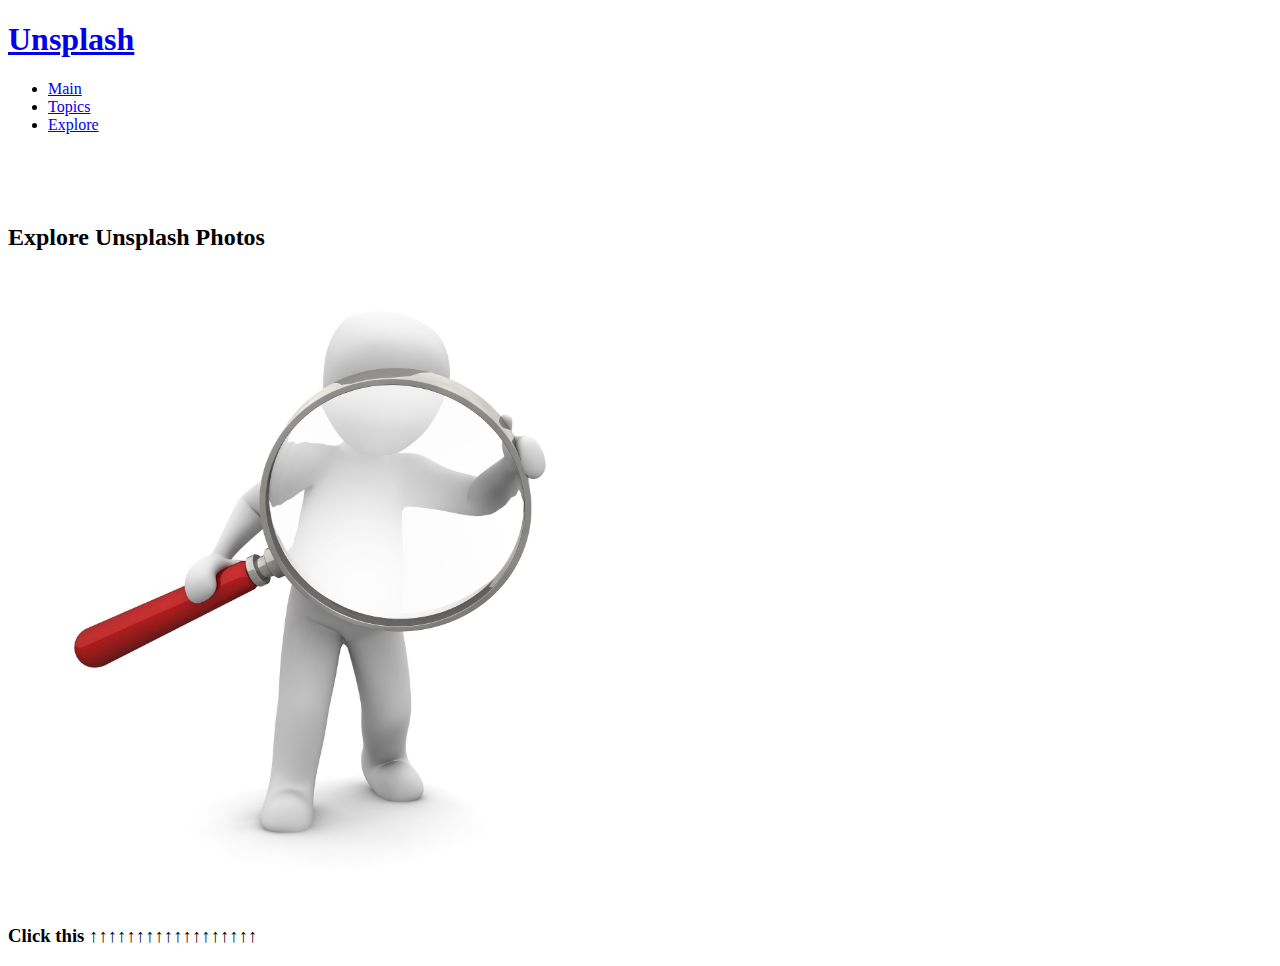
<file: 3.html>
<!doctype html>
<html>
<head>
  <title>web_practice</title>
  <meta charset="utf-8">
</head>
<body>
  <h1><a href="index.html">Unsplash</a></h1>
  <ul>
    <li><a href="1.html">Main</a></li>
    <li><a href="2.html">Topics</a></li>
    <li><a href="3.html">Explore</a></li>
  </ul>
  <br>
  <br>
  <br>
  <h2>Explore Unsplash Photos</h2>
  <a href="https://unsplash.com/explore" target="_blank" title="Explore"><img <script src="explore.jpg" width="50%"></a>
  <h3>Click this ↑↑↑↑↑↑↑↑↑↑↑↑↑↑↑↑↑↑</h3>
</body>
</file>
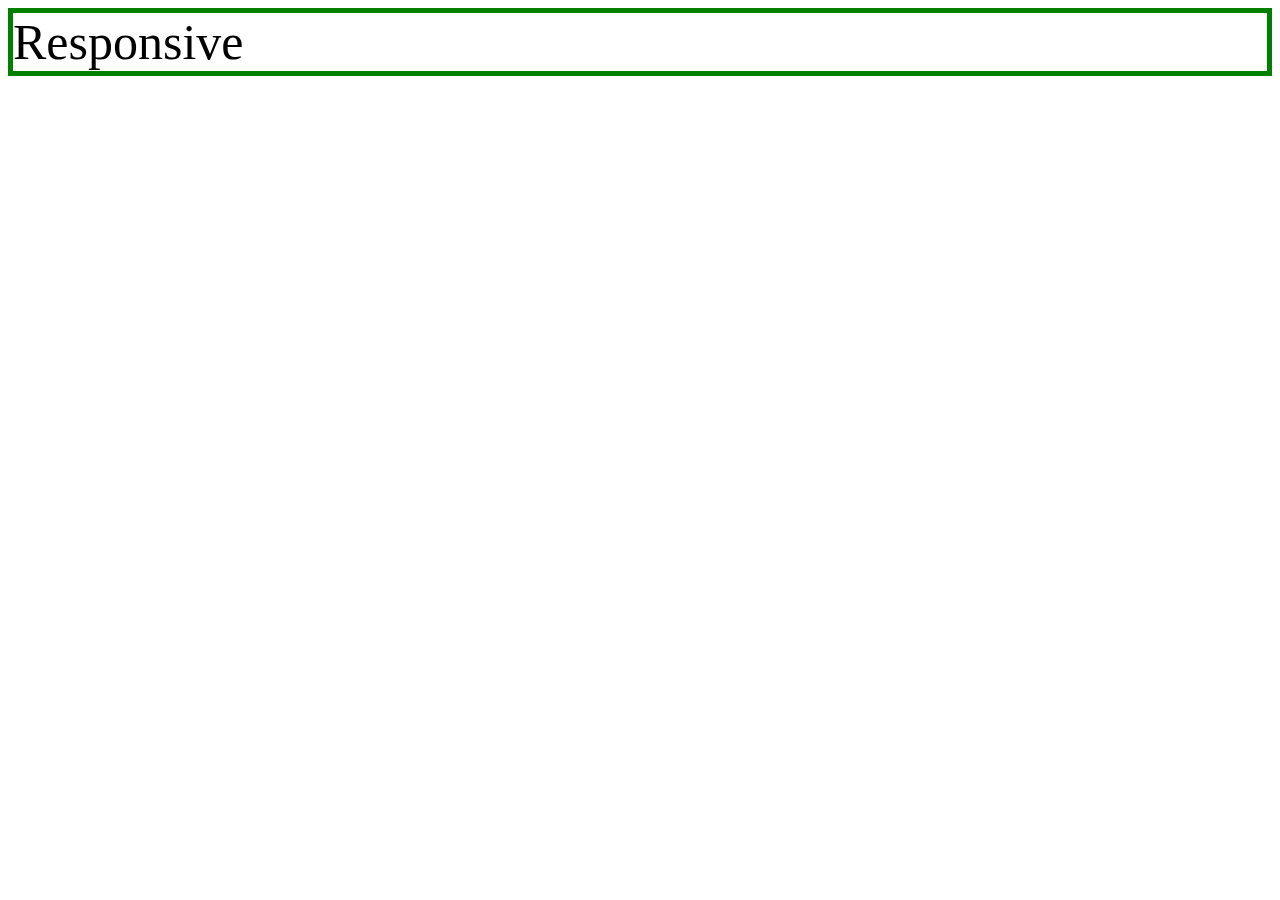
<file: box.html>
<!DOCTYPE html>
<html>
  <head>
    <title></title>
    <meta charset="utf-8">
    <style>
      div{
        border:5px solid green;
        font-size:50px;
      }
      @media(max-width:800px){
        div{
          display:none;
        }
      }
    </style>
  </head>
  <body>
    <div>
      Responsive
    </div>
  </body>
</html>
</file>
